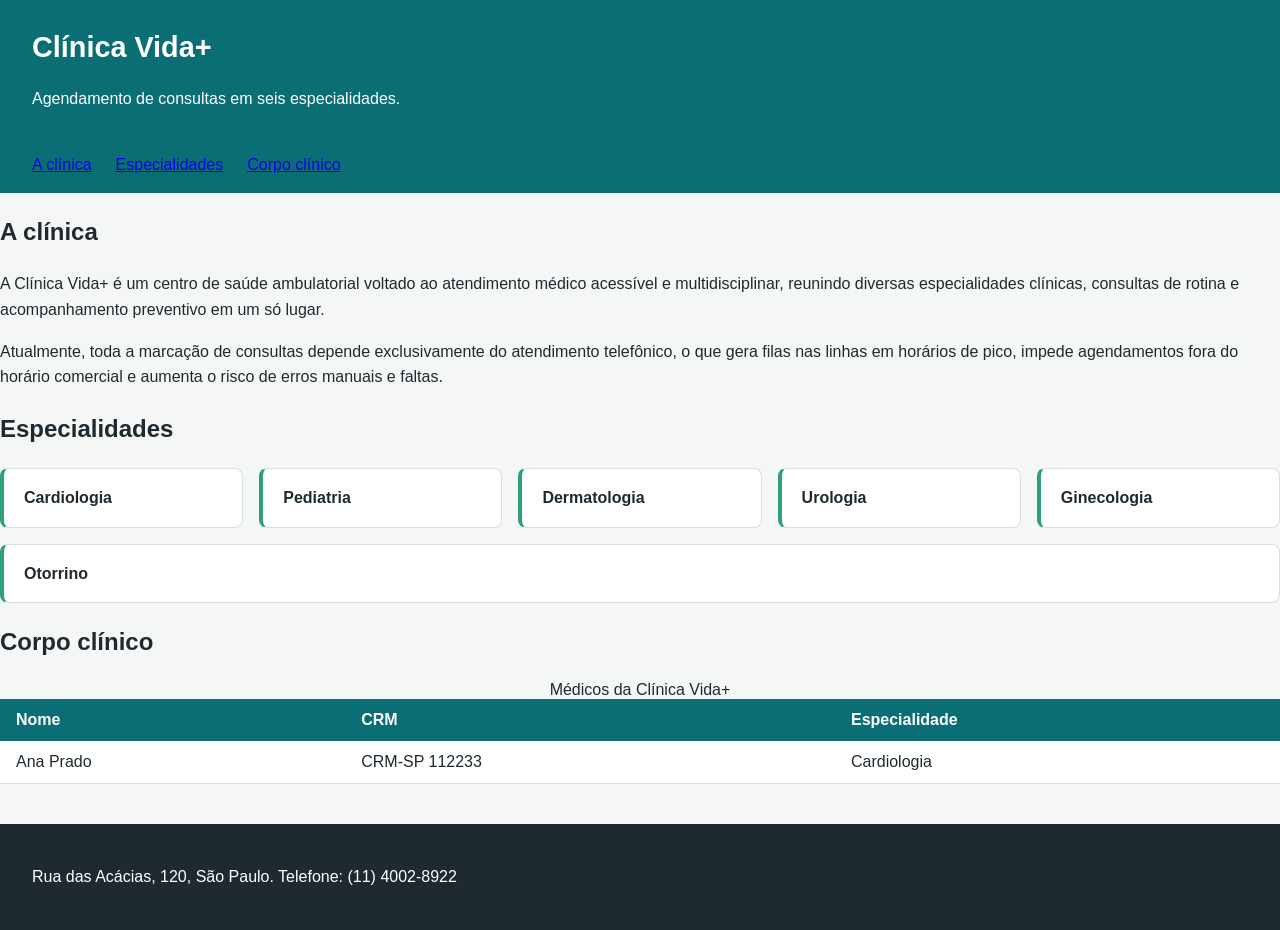
<file: index.html>
<body>
  <header>
    <h1>Clínica Vida+</h1>
    <p>Agendamento de consultas em seis especialidades.</p>
    <link rel="stylesheet" href="assets/css/site.css">
  </header>

  <nav>
    <ul>
      <li><a href="#apresentacao">A clínica</a></li>
      <li><a href="#especialidades">Especialidades</a></li>
      <li><a href="#corpo-clinico">Corpo clínico</a></li>
    </ul>
  </nav>

  <main>
    <section id="apresentacao">
  <h2>A clínica</h2>
  <p>A Clínica Vida+ é um centro de saúde ambulatorial voltado ao atendimento médico acessível e multidisciplinar, reunindo diversas especialidades clínicas, consultas de rotina e acompanhamento preventivo em um só lugar.</p>
  <p>Atualmente, toda a marcação de consultas depende exclusivamente do atendimento telefônico, o que gera filas nas linhas em horários de pico, impede agendamentos fora do horário comercial e aumenta o risco de erros manuais e faltas.</p>
</section>

<section id="especialidades">
  <h2>Especialidades</h2>
  <ul class="lista-especialidades">
    <li>Cardiologia</li>
    <li>Pediatria</li>
    <li>Dermatologia</li>
    <li>Urologia</li>
    <li>Ginecologia</li>
    <li>Otorrino</li>
  </ul>
</section>
    <section id="corpo-clinico">
    <h2>Corpo clínico</h2>
    <table>
      <caption>Médicos da Clínica Vida+</caption>
      <thead>
        <tr><th scope="col">Nome</th><th scope="col">CRM</th><th scope="col">Especialidade</th></tr>
      </thead>
      <tbody>
        <tr><td>Ana Prado</td><td>CRM-SP 112233</td><td>Cardiologia</td></tr>
      </tbody>
    </table>
  </section>
</main>

<footer>
  <p>Rua das Acácias, 120, São Paulo. Telefone: (11) 4002-8922</p>
</footer>

  </main>
</body>
</file>
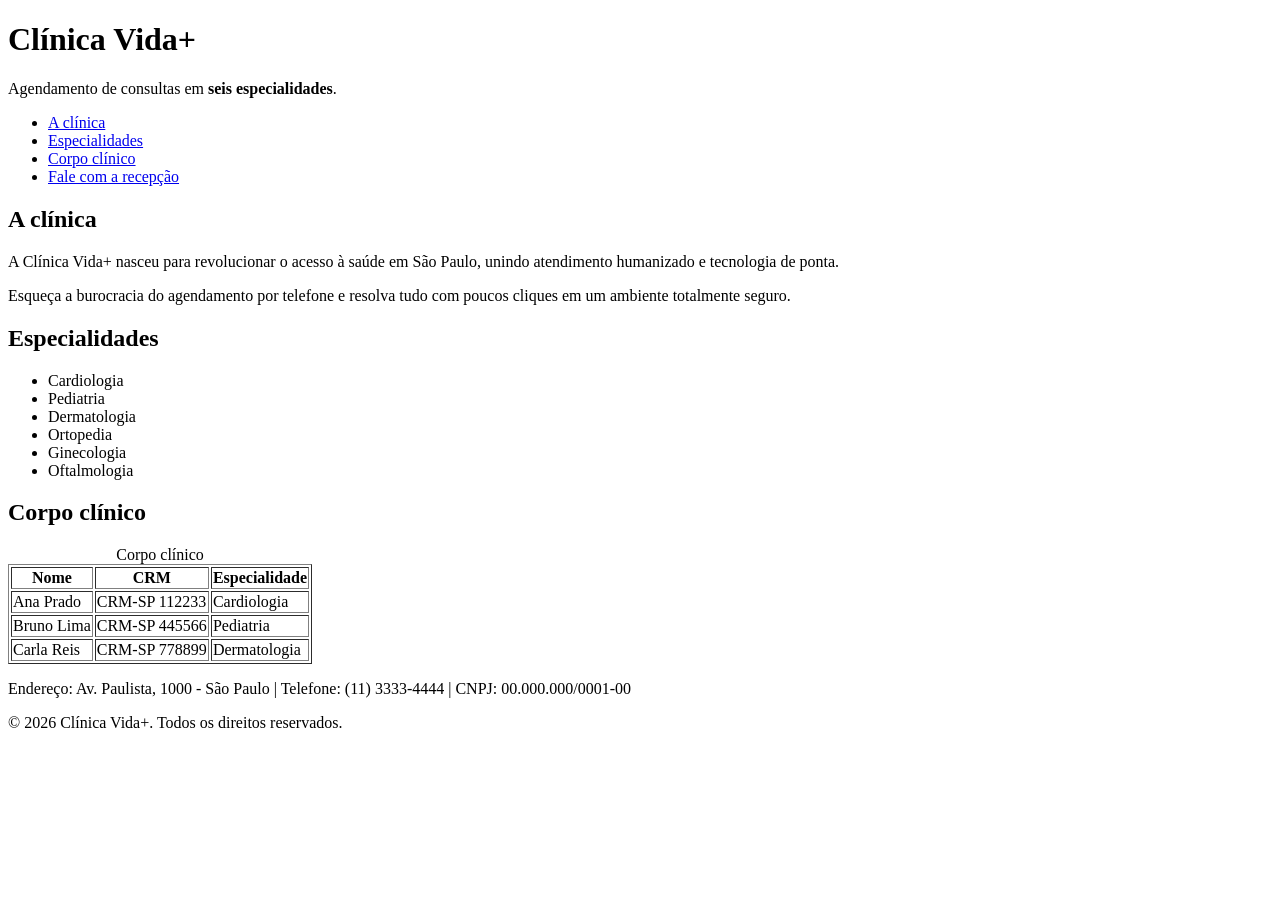
<file: docs/index.html>
<!DOCTYPE html>
<html lang="pt-BR">
<head>
    <meta charset="UTF-8">
    <title>Clínica Vida+ - Agendamento de Consultas</title>
</head>
<body>
    <header>
        <h1>Clínica Vida+</h1>
        <p>Agendamento de consultas em <strong>seis especialidades</strong>.</p>
    </header>

    <nav>
        <ul>
            <li><a href="#apresentacao">A clínica</a></li>
            <li><a href="#especialidades">Especialidades</a></li>
            <li><a href="#corpo-clinico">Corpo clínico</a></li>
            <li><a href="contato.html">Fale com a recepção</a></li>
        </ul>
    </nav>

    <main>
        <section id="apresentacao">
            <h2>A clínica</h2>
            <p>A Clínica Vida+ nasceu para revolucionar o acesso à saúde em São Paulo, unindo atendimento humanizado e tecnologia de ponta.</p>
            <p>Esqueça a burocracia do agendamento por telefone e resolva tudo com poucos cliques em um ambiente totalmente seguro.</p>
        </section>

        <section id="especialidades">
            <h2>Especialidades</h2>
            <ul>
                <li>Cardiologia</li>
                <li>Pediatria</li>
                <li>Dermatologia</li>
                <li>Ortopedia</li>
                <li>Ginecologia</li>
                <li>Oftalmologia</li>
            </ul>
        </section>

        <section id="corpo-clinico">
            <h2>Corpo clínico</h2>
            <table border="1">
                <caption>Corpo clínico</caption>
                <thead>
                    <tr>
                        <th scope="col">Nome</th>
                        <th scope="col">CRM</th>
                        <th scope="col">Especialidade</th>
                    </tr>
                </thead>
                <tbody>
                    <tr>
                        <td>Ana Prado</td>
                        <td>CRM-SP 112233</td>
                        <td>Cardiologia</td>
                    </tr>
                    <tr>
                        <td>Bruno Lima</td>
                        <td>CRM-SP 445566</td>
                        <td>Pediatria</td>
                    </tr>
                    <tr>
                        <td>Carla Reis</td>
                        <td>CRM-SP 778899</td>
                        <td>Dermatologia</td>
                    </tr>
                </tbody>
            </table>
        </section>
    </main>

    <footer>
        <p>Endereço: Av. Paulista, 1000 - São Paulo | Telefone: (11) 3333-4444 | CNPJ: 00.000.000/0001-00</p>
        <p>&copy; 2026 Clínica Vida+. Todos os direitos reservados.</p>
    </footer>
</body>
</html>
</file>
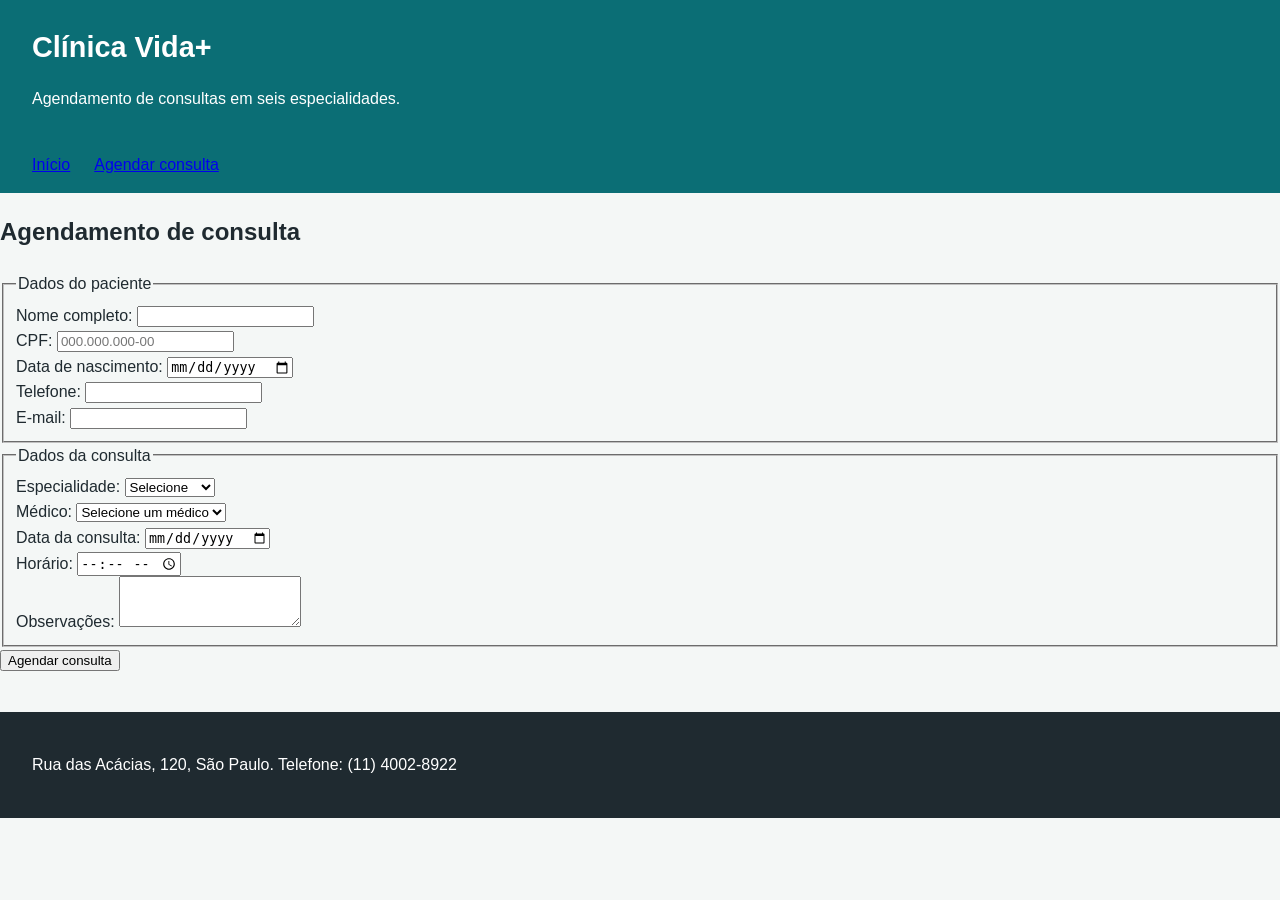
<file: agendamento.html>
<!DOCTYPE html>
<html lang="pt-BR">
<head>
    <meta charset="UTF-8">
    <meta name="viewport" content="width=device-width, initial-scale=1.0">
    <link rel="stylesheet" href="assets/css/site.css">
    <title>Agendamento - Clínica Vida+</title>
</head>
<body>
    <header>
        <h1>Clínica Vida+</h1>
        <p>Agendamento de consultas em seis especialidades.</p>
    </header>

    <nav>
        <ul>
            <li><a href="index.html">Início</a></li>
            <li><a href="agendamento.html">Agendar consulta</a></li>
        </ul>
    </nav>

    <main>
        <h2>Agendamento de consulta</h2>

       
<form class="form-agendamento" action="/agendamento" method="post">

    <fieldset>
        <legend>Dados do paciente</legend>

        <div class="form-grid">

            <div class="campo">
                <label for="nome">Nome completo:</label>
                <input
                    type="text"
                    id="nome"
                    name="nome"
                    minlength="5"
                    required
                >
            </div>

            <div class="campo">
                <label for="cpf">CPF:</label>
                <input
                    type="text"
                    id="cpf"
                    name="cpf"
                    placeholder="000.000.000-00"
                    pattern="\d{3}\.\d{3}\.\d{3}-\d{2}"
                    required
                >
            </div>

            <div class="campo">
                <label for="nascimento">Data de nascimento:</label>
                <input
                    type="date"
                    id="nascimento"
                    name="nascimento"
                    required
                >
            </div>

            <div class="campo">
                <label for="telefone">Telefone:</label>
                <input
                    type="tel"
                    id="telefone"
                    name="telefone"
                    required
                >
            </div>

            <div class="campo">
                <label for="email">E-mail:</label>
                <input
                    type="email"
                    id="email"
                    name="email"
                    required
                >
            </div>

        </div>
    </fieldset>

    <fieldset>
        <legend>Dados da consulta</legend>

        <div class="form-grid">

            <div class="campo">
                <label for="especialidade">Especialidade:</label>
                <select id="especialidade" name="especialidade" required>
                    <option value="">Selecione</option>
                    <option value="cardiologia">Cardiologia</option>
                    <option value="pediatria">Pediatria</option>
                    <option value="ortopedia">Ortopedia</option>
                </select>
            </div>

            <div class="campo">
                <label for="medico">Médico:</label>
                <select id="medico" name="medico" required>
                    <option value="">Selecione um médico</option>
                </select>
            </div>

            <div class="campo">
                <label for="data">Data da consulta:</label>
                <input
                    type="date"
                    id="data"
                    name="data"
                    min="2026-09-01"
                    required
                >
            </div>

            <div class="campo">
                <label for="horario">Horário:</label>
                <input
                    type="time"
                    id="horario"
                    name="horario"
                    min="08:00"
                    max="18:00"
                    required
                >
            </div>

            <div class="campo campo-largo">
                <label for="observacoes">Observações:</label>
                <textarea
                    id="observacoes"
                    name="observacoes"
                    rows="3"
                    maxlength="300"
                ></textarea>
            </div>

        </div>
    </fieldset>

    <button type="submit">Agendar consulta</button>

</form>


    </main>

    <footer>
        <p>
            Rua das Acácias, 120, São Paulo.
            Telefone: (11) 4002-8922
        </p>
    </footer>
</body>
</html>
</file>
<file: assets/css/site.css>
:root {
  --vida-primaria:   #0B6E75;
  --vida-secundaria: #2E9E7E;
  --vida-destaque:   #E4572E;
  --vida-fundo:      #F4F7F6;
  --vida-texto:      #1F2A30;
  --vida-borda:      #D6E2E0;
}

* { box-sizing: border-box; }

body {
  margin: 0;
  font-family: 'Segoe UI', Arial, sans-serif;
  font-size: 1rem;
  line-height: 1.6;
  color: var(--vida-texto);
  background-color: var(--vida-fundo);
}

header {
  background-color: var(--vida-primaria);
  color: #FFFFFF;
  padding: 24px 32px;
}
header h1 { margin: 0; font-size: 1.8rem; }

nav {
  background-color: var(--vida-primaria);
  padding: 0 32px 16px 32px;
}

nav ul {
  display: flex;
  gap: 24px;
  list-style: none;
  margin: 0;
  padding: 0;
}

.lista-especialidades {
  display: flex;
  flex-wrap: wrap;
  align-items: stretch;
  gap: 16px;
  list-style: none;
  margin: 16px 0 0 0;
  padding: 0;
}

.lista-especialidades li {
  flex: 1 1 220px;
  margin: 0;
  padding: 16px 20px;
  background-color: #FFFFFF;
  border: 1px solid var(--vida-borda);
  border-left: 4px solid var(--vida-secundaria);
  border-radius: 8px;
  font-weight: 600;
}


.lista-especialidades {
  display: flex;                 
  flex-wrap: wrap;               
  align-items: stretch;          
  gap: 16px;                     
  list-style: none;              
  margin: 16px 0 0 0;
  padding: 0;
}

.lista-especialidades li {
  flex: 1 1 220px;               
  margin: 0;                     
  padding: 16px 20px;            
  background-color: #FFFFFF;
  border: 1px solid var(--vida-borda);
  border-left: 4px solid var(--vida-secundaria);
  border-radius: 8px;
  font-weight: 600;
}

table { width: 100%; border-collapse: collapse; background-color: #FFFFFF; }

th {
  background-color: var(--vida-primaria);
  color: #FFFFFF;
  text-align: left;
  padding: 12px 16px;
}

td { padding: 12px 16px; border-bottom: 1px solid var(--vida-borda); }

footer {
  background-color: var(--vida-texto);
  color: #FFFFFF;
  padding: 24px 32px;
  margin-top: 40px;
}
</file>
